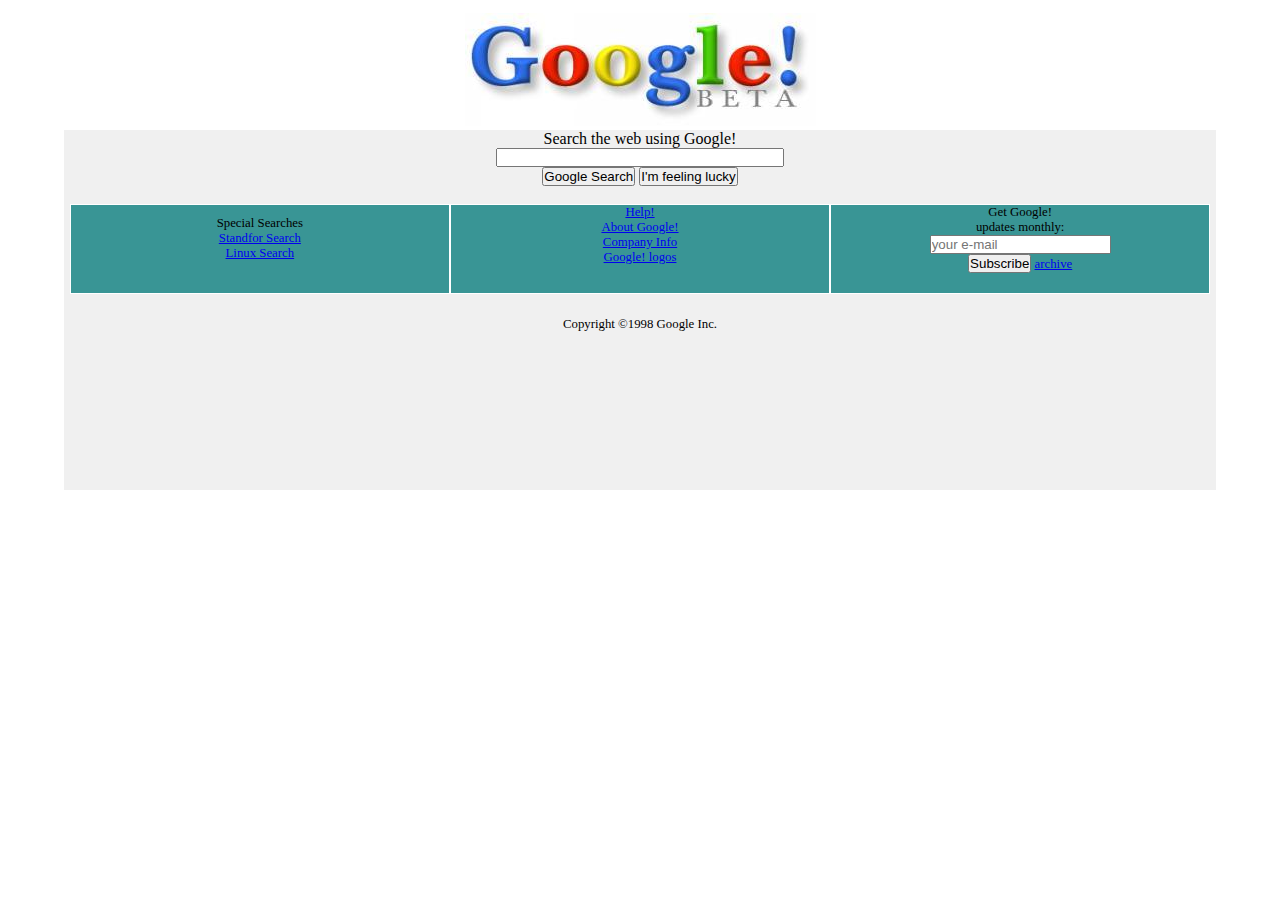
<file: patika-dev-css-task-2/index.html>
<!DOCTYPE html>
<html lang="en">
  <head>
    <meta charset="UTF-8" />
    <meta http-equiv="X-UA-Compatible" content="IE=edge" />
    <meta name="viewport" content="width=device-width, initial-scale=1.0" />
    <link rel="stylesheet" href="styles.css" />
    <title>Google 1998</title>
  </head>
  <body>
    <div class="container">
      <section class="image-section">
        <div class="image">
          <img class="google-image" src="google.jpg" />
        </div>
        <div class="content">
          <div class="seacrh">
            <span>Search the web using Google!</span><br />
            <input class="search-bar" type="text" />
            <br />
            <button class="search-buttons">Google Search</button>
            <button class="search-buttons">I'm feeling lucky</button>
          </div>
          <br />
          <div class="help">
            <div class="about first">
              <span>Special Searches</span><br />
              <a
                href="https://web.archive.org/web/19990224014327/http://www.google.com/stanford"
                >Standfor Search</a
              ><br />
              <a
                href="https://web.archive.org/web/19990221231654/http://www.google.com/linux"
                >Linux Search</a
              >
            </div>
            <div class="about">
              <a
                href="https://web.archive.org/web/19990221212930if_/http://www.google.com/help.html"
                >Help!</a
              >
              <br /><a
                href="https://web.archive.org/web/19990427105230if_/http://www.google.com/about.html"
                >About Google!</a
              >
              <br /><a href="#">Company Info</a>
              <br />
              <a
                href="https://web.archive.org/web/19990221202430if_/http://www.google.com/company.html"
                >Google! logos</a
              >
            </div>
            <div class="about">
              <span>Get Google!</span><br />
              <span>updates monthly:</span><br />
              <input type="text" placeholder="your e-mail" /><br />
              <button>Subscribe</button>
              <a
                href="https://web.archive.org/web/19990224043535if_/http://www.google.com/stickers.html"
                >archive</a
              >
            </div>
          </div>
          <div class="footer">Copyright ©1998 Google Inc.</div>
        </div>
      </section>
      <section class="empty-section"></section>
    </div>
  </body>
</html>
</file>
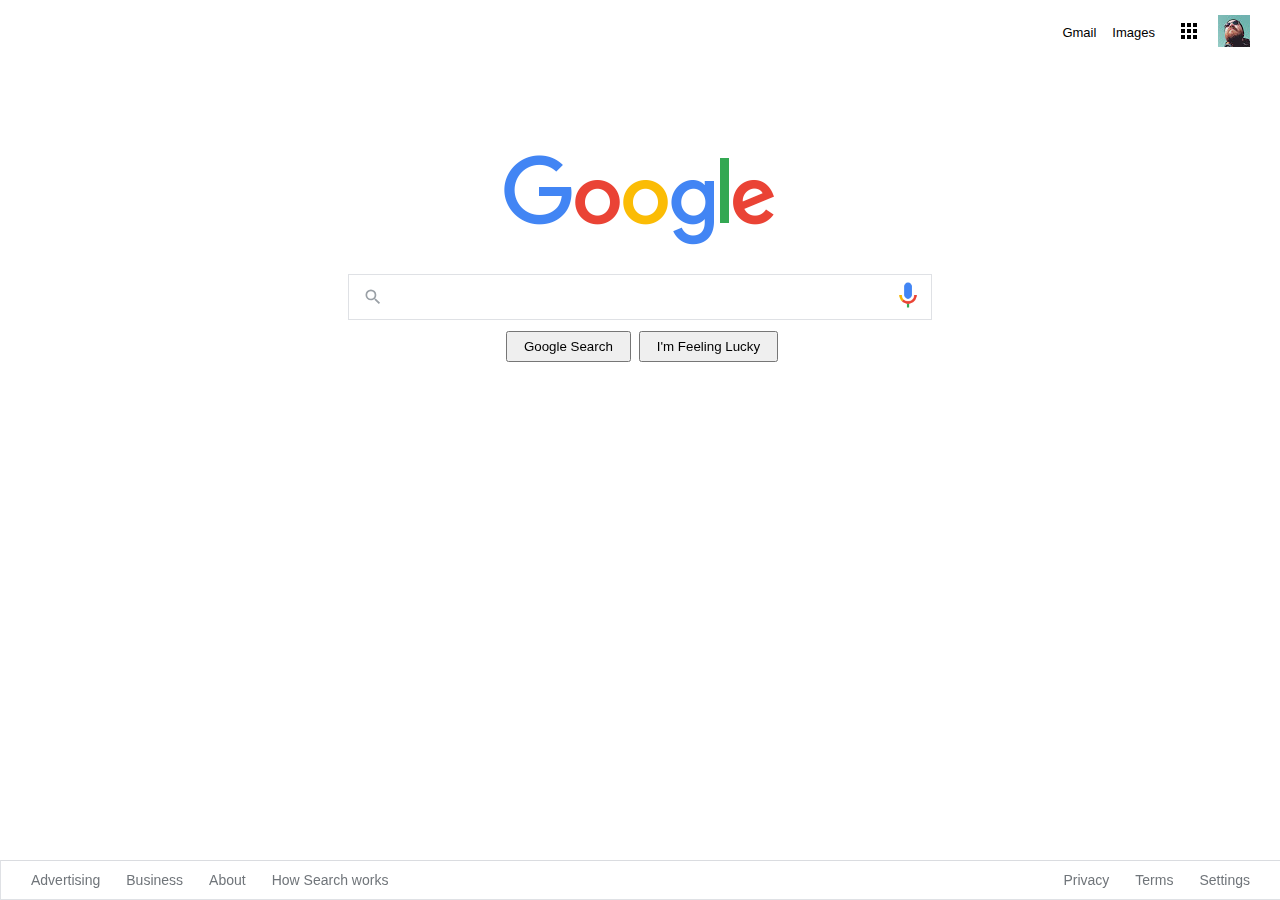
<file: patika-dev-css-task-3/index.html>
<!DOCTYPE html>
<html lang="en">
  <head>
    <meta charset="UTF-8" />
    <meta name="viewport" content="width=device-width, initial-scale=1.0" />
    <link rel="stylesheet" href="css/style.css" />
    <title>Google</title>
  </head>
  <body>
    <div class="panel">
      <nav>
        <ul class="header">
          <li style="margin: 8px" class="headerli">
            <a href="https://mail.google.com/mail/?tab=wm&authuser=0&ogbl"
              >Gmail</a
            >
          </li>
          <li style="margin: 8px; margin-left: -2px" class="headerli">
            <a
              href="https://www.google.com.tr/imghp?hl=en&tab=wi&authuser=0&ogbl"
              >Images</a
            >
          </li>
          <li style="margin: 8px" class="headerli">
            <a href="https://www.google.com.tr/intl/en/about/products?tab=wh"
              ><img
                src="assets/appsbutton.svg"
                alt=""
                style="width: 16px; height: 16px; margin-right: 3px"
            /></a>
          </li>

          <li class="pic headerli">
            <a href="https://www.github.com/akinaykut" target="_blank"
              ><img
                src="assets/profilepic.jpg"
                alt=""
                style="margin-right: 1px"
            /></a>
          </li>
        </ul>
      </nav>
      <div class="container">
        <img class="google-logo" src="assets/logo.png" width="350px" alt="" />
      </div>
      <div class="search-area">
        <div class="search">
          <div class="search-img">
            <span>
              <svg
                focusable="false"
                xmlns="http://www.w3.org/2000/svg"
                viewBox="0 0 24 24"
              >
                <path
                  d="M15.5 14h-.79l-.28-.27A6.471 6.471 0 0 0 16 9.5 6.5 6.5 0 1 0 9.5 16c1.61 0 3.09-.59 4.23-1.57l.27.28v.79l5 4.99L20.49 19l-4.99-5zm-6 0C7.01 14 5 11.99 5 9.5S7.01 5 9.5 5 14 7.01 14 9.5 11.99 14 9.5 14z"
                ></path>
              </svg>
            </span>
          </div>
          <div class="input-enter">
            <div class="input-area">
              <input
                type="text"
                class="input"
                maxlength="2048"
                autofocus="true"
              />
            </div>
          </div>
          <div class="voice-logo-div">
            <img class="voice-logo" src="assets/voicelogo.png" alt="" />
          </div>
        </div>
      </div>

      <div class="buttons">
        <a href=""><button class="googlesearch">Google Search</button></a>
        <a href=""><button class="feelinglucky">I'm Feeling Lucky</button></a>
      </div>
    </div>

    <nav>
      <ul class="footer">
        <li class="footerli">
          <a
            href="https://www.google.com/intl/en_tr/ads/?subid=ww-ww-et-g-awa-a-g_hpafoot1_1!o2&utm_source=google.com&utm_medium=referral&utm_campaign=google_hpafooter&fg=1"
            >Advertising</a
          >
        </li>
        <li class="footerli">
          <a
            href="https://www.google.com/services/?subid=ww-ww-et-g-awa-a-g_hpbfoot1_1!o2&utm_source=google.com&utm_medium=referral&utm_campaign=google_hpbfooter&fg=1"
            >Business</a
          >
        </li>
        <li class="footerli">
          <a
            href="https://about.google/?utm_source=google-TR&utm_medium=referral&utm_campaign=hp-footer&fg=1"
            >About</a
          >
        </li>
        <li class="footerli">
          <a href="https://google.com/search/howsearchworks/?fg=1"
            >How Search works</a
          >
        </li>

        <li class="footerli" style="float: right; margin-right: 35px">
          <a href="https://www.google.com/preferences?hl=en">Settings</a>
        </li>

        <li class="footerli" style="float: right">
          <a href="https://policies.google.com/terms?hl=en-TR&fg=1">Terms</a>
        </li>

        <li class="footerli" style="float: right">
          <a href="https://policies.google.com/privacy?hl=en-TR&fg=1"
            >Privacy</a
          >
        </li>
      </ul>
    </nav>
  </body>
</html>
</file>
<file: patika-dev-css-task-2/styles.css>
* {
  margin: 0;
  padding: 0;
  box-sizing: border-box;
}

.container {
  width: 90%;
  height: 100vh;
  margin: 0 auto;
  padding: 1% 0;
}

.image-section {
  text-align: center;
}

.content {
  width: 100%;
  height: 40vh;
  background-color: #f0f0f0;
}
.search-bar {
  width: 25%;
}

.help {
  display: flex;
  justify-content: center;
  align-items: center;
  margin: 0 auto;
  width: 100%;
  height: 25%;
}

.about {
  border: 1px solid white;
  height: 100%;
  width: 33%;
  font-size: 0.8rem;
  margin: 0 auto;
  background-color: rgb(57, 149, 149);
  margin: auto 0;
}
.first {
  padding: 1% 0;
}

.footer {
  margin-top: 2%;
  font-size: 0.8rem;
}
</file>
<file: patika-dev-css-task-3/css/style.css>
.header {
  display: flex;
  justify-content: end;
  align-items: center;
  list-style-type: none;
  margin: 10px;
  overflow: hidden;
  margin-right: 16px;
  font-family: arial, sans-serif;
  font-size: 13px;
}

.headerli a {
  display: block;
  color: black;
  text-align: center;
  padding: 5px 5px;
  text-decoration: none;
}

.headerli a:hover {
  text-decoration: underline;
}

.container {
  text-align: center;
  margin: 100px;
}

.google-logo {
  width: 272px;
}

.search-area {
  background: #fff;
  display: flex;
  border: 1px solid #dfe1e5;
  box-shadow: none;
  z-index: 3;
  height: 44px;
  margin: 0 auto;
  margin-top: -77px;
  width: 582px;
}

.search-area:hover {
  box-shadow: 0 2px 3px 0 rgba(0, 0, 0, 0.24), 0 2px 5px 0 rgba(0, 0, 0, 0.19);
}

.search {
  flex: 1;
  display: flex;
  padding: 5px 8px 0 16px;
  padding-left: 14px;
}

.search-img {
  display: flex;
  align-items: center;
  padding-right: 13px;
  margin-top: -5px;
}

.search-img span {
  color: #9aa0a6;
  height: 20px;
  width: 20px;
  margin-top: 0px;
  display: inline-block;
  fill: currentColor;
  line-height: 24px;
  position: relative;
}

.input-enter {
  display: flex;
  flex: 1;
  flex-wrap: wrap;
}

.input-area {
  color: transparent;
  flex: 100%;
  white-space: pre;
  font: 16px arial, sans-serif;
  line-height: 34px;
  height: 34px !important;
  display: block;
}

.input {
  margin: 0;
  padding: 0;
  color: rgba(0, 0, 0, 0.87);
  word-wrap: break-word;
  outline: none;
  display: flex;
  flex: 100%;
  margin-top: -68px;
  font: 16px arial, sans-serif;
  line-height: 34px;
  height: 34px !important;
  text-rendering: auto;
  letter-spacing: normal;
  word-spacing: normal;
  text-transform: none;
  text-indent: 0px;
  text-shadow: none;
  text-align: start;
  appearance: textfield;
  cursor: text;
  width: 450px;
  border: none;
}

.googlesearch {
  margin: 11px 4px;
  padding: 0 16px;
  line-height: 27px;
  min-width: 54px;
  text-align: center;
  cursor: pointer;
  user-select: none;
  border: 1 solid #f2f2f2;
}

.voice-logo {
  width: 30px;
}
.buttons {
  text-align: center;
}

.feelinglucky {
  padding: 0 16px;
  line-height: 27px;
  min-width: 54px;
  text-align: center;
  cursor: pointer;
  user-select: none;
}

.footer {
  margin: 0;
  padding: 0;
  overflow: hidden;
  border: 1px solid #dfe1e5;
  border-top: 1px solid #dadce0;
  position: fixed;
  bottom: 0;
  width: 100%;
  margin-left: -8px;
  line-height: 10px;
}

.footerli {
  float: left;
  list-style-type: none;
}

.footerli a {
  display: block;
  color: #70757a;
  text-align: center;
  padding: 14px 16px;
  text-decoration: none;
  font-family: arial, sans-serif;
  font-size: 14px;
  margin-left: 14px;
  margin-right: -20px;
}

.footerli a:hover {
  text-decoration: underline;
}
</file>
